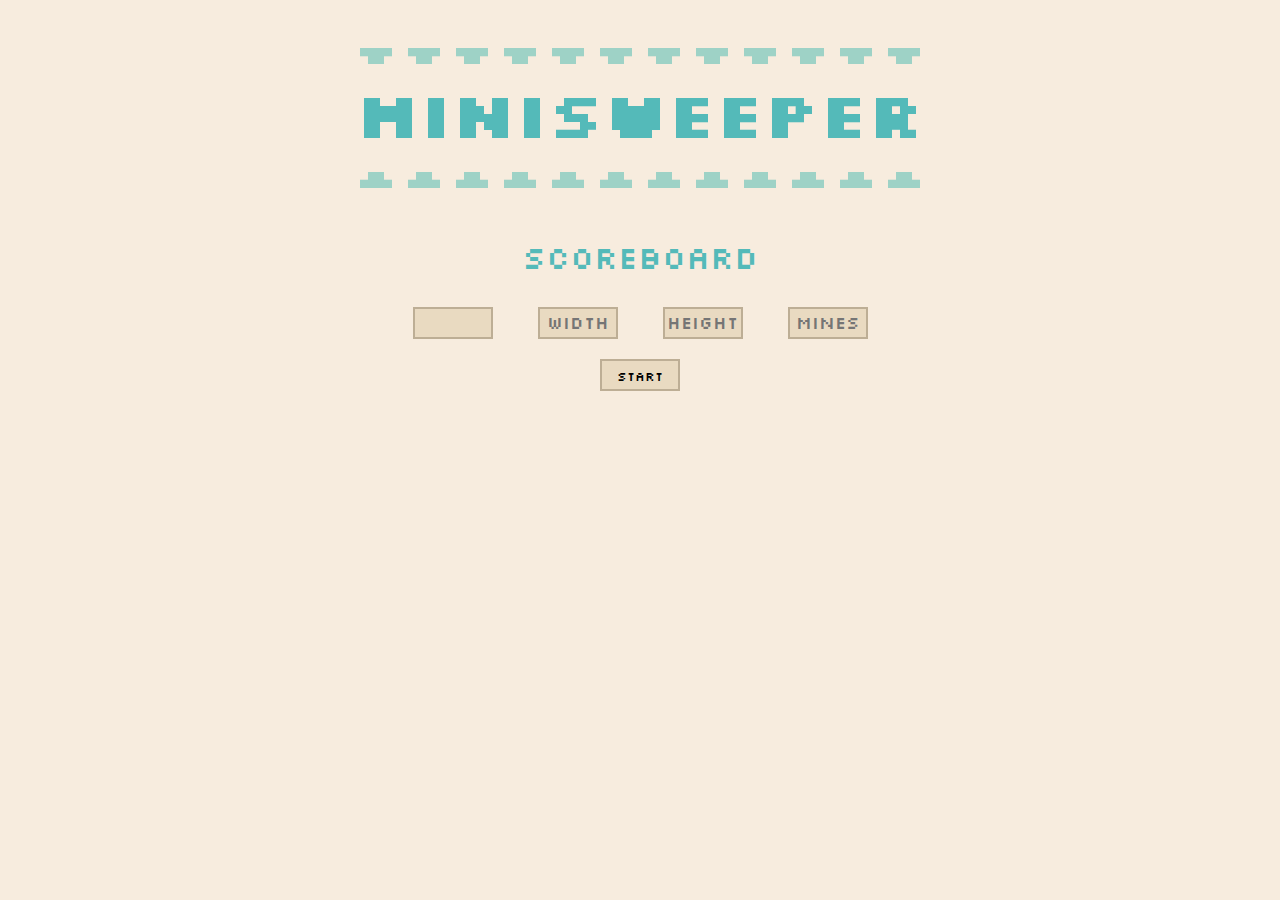
<file: index.html>
<!DOCTYPE html>
<html lang="en">

<head>
    <meta charset="UTF-8">
    <meta http-equiv="X-UA-Compatible" content="IE=edge">
    <meta name="viewport" content="width=device-width, initial-scale=1.0">
    <title>MiniSweeper</title>
    <link rel="stylesheet" href="css/index.css" />
    <link rel="preconnect" href="https://fonts.googleapis.com">
    <link rel="preconnect" href="https://fonts.gstatic.com" crossorigin>
    <link href="https://fonts.googleapis.com/css2?family=Silkscreen&display=swap" rel="stylesheet"> 
    <link rel="preload" href="resources/0mine.svg" as="image" />
    <link rel="preload" href="resources/1mine.svg" as="image" />
    <link rel="preload" href="resources/2mine.svg" as="image" />
    <link rel="preload" href="resources/3mine.svg" as="image" />
    <link rel="preload" href="resources/4mine.svg" as="image" />
    <link rel="preload" href="resources/5mine.svg" as="image" />
    <link rel="preload" href="resources/6mine.svg" as="image" />
    <link rel="preload" href="resources/7mine.svg" as="image" />
    <link rel="preload" href="resources/8mine.svg" as="image" />
    <link rel="preload" href="resources/box.svg" as="image" />
    <link rel="preload" href="resources/Cmine.svg" as="image" />
    <link rel="preload" href="resources/flag-box.svg" as="image" />
    <link rel="preload" href="resources/flag-icon.svg" as="image" />
    <link rel="preload" href="resources/mine.svg" as="image" />
</head>

<body>
    <div class="backdrop off">
    </div>
    <div class="modal off">
        <h2 class="modal-title"></h2>
        <p class="modal-text"></p>
        <button class="close-button">Close</button>
    </div>
    <div class="app">
        <h2 class="heading-underline topline">^^^^^^^^^^^^</h2>
        <h1 class="main-heading">MiniSweeper</h1>
        <h2 class="heading-underline">^^^^^^^^^^^^</h2>
        <a href="scoreboard.html" class="scoreboard-link">Scoreboard</a>
        <form class="minesweeper-settings">
            <input type="text" class="input username-input" placholder="Nazwa">
            <input type="text" class="input width-input" placeholder="Width">
            <input type="text" class="input height-input" placeholder="Height">
            <input type="text" class="input mine-input" placeholder="Mines">
            <button type="submit" class="settings-submit">Start</button>
        </form>
        <div class="stats off">
            <div class="flag-count"><img src="./resources/flag-icon.svg" alt="Flag"></div>
            <div class="timer">00:00</div>
        </div>
        <div class="minesweeper"></div>
    </div>
    <script type="module" src="./js/CookieHandler.js"></script>
    <script type="module" src="./js/index.js"></script>
</body>

</html>
</file>
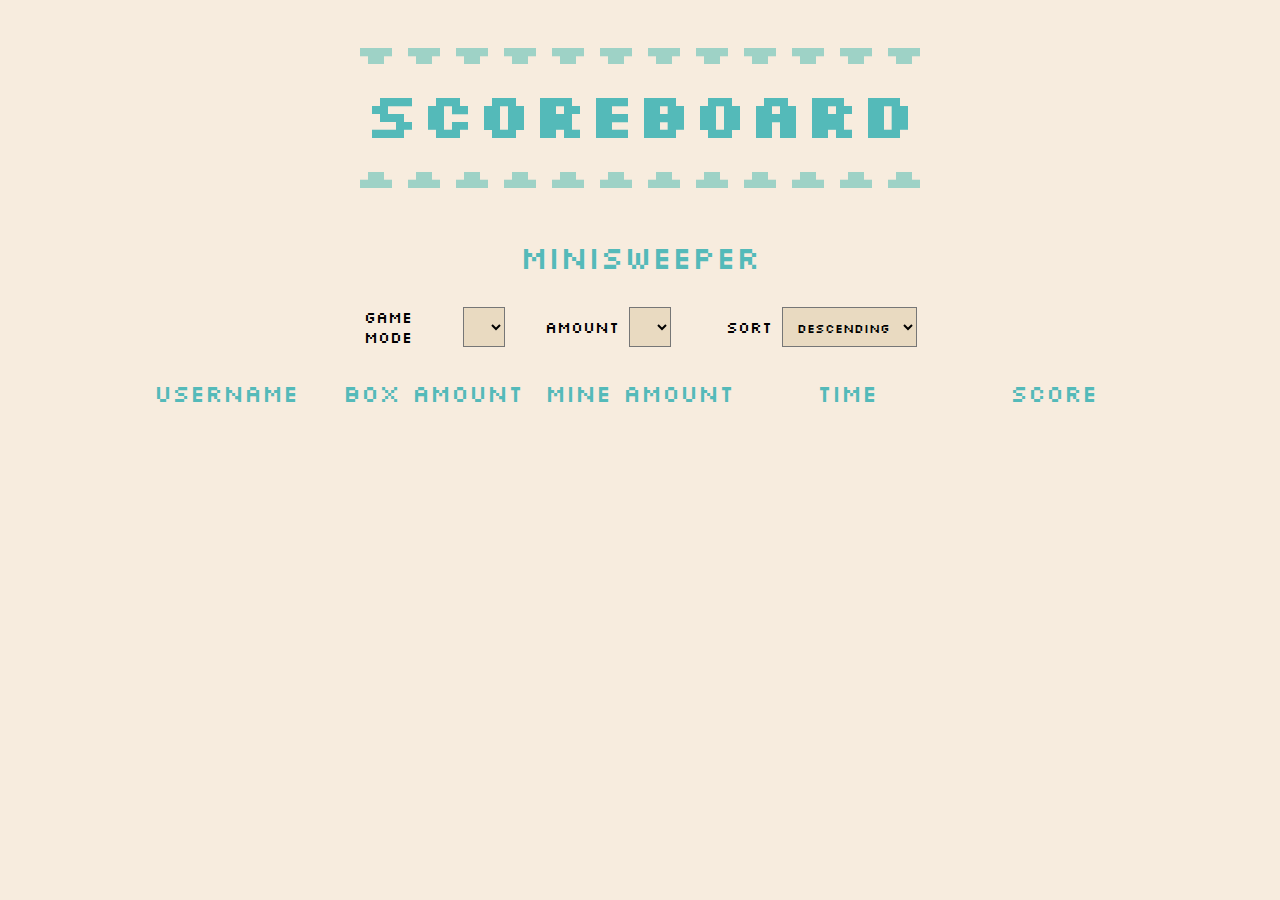
<file: scoreboard.html>
<!DOCTYPE html>
<html lang="en">

<head>
    <meta charset="UTF-8">
    <meta http-equiv="X-UA-Compatible" content="IE=edge">
    <meta name="viewport" content="width=device-width, initial-scale=1.0">
    <title>MiniSweeper</title>
    <link rel="stylesheet" href="css/index.css" />
    <link rel="stylesheet" href="css/scoreboard.css" />
    <link rel="preconnect" href="https://fonts.googleapis.com">
    <link rel="preconnect" href="https://fonts.gstatic.com" crossorigin>
    <link href="https://fonts.googleapis.com/css2?family=Silkscreen&display=swap" rel="stylesheet"> 
</head>

<body>
    <div class="scoreboard-title">
        <h2 class="heading-underline topline">^^^^^^^^^^^^</h2>
        <h1 class="main-heading">Scoreboard</h1>
        <h2 class="heading-underline">^^^^^^^^^^^^</h2>
    </div>
    <a href="index.html" class="scoreboard-link">MINISWEEPER</a>
    <div class="scoreboard-selects">
        <div class="scoreboard-select">
            <label for="mode-inp">Game mode</label>
            <select class="mode-input" name="mode" id="mode-inp"></select>
        </div>
        <div class="scoreboard-select">
            <label for="amount-inp">Amount</label>
            <select class="amount-input" name="amount" id="amount-inp"></select>
        </div>
        <div class="scoreboard-select">
            <label for="sort-inp">Sort</label>
            <select class="sort-input" name="sort" id="sort-inp">
                <option value="DESC">Descending</option>
                <option value="ASC">Ascending</option>
            </select>
        </div>
    </div>
    <div class="scoreboard-names">
        <div>Username</div>
        <div>Box amount</div>
        <div>Mine amount</div>
        <div>Time</div>
        <div>Score</div>
    </div>
    <ul class="scoreboard"></ul>
    <script type="module" src="./js/CookieHandler.js"></script>
    <script type="module" src="./js/scoreboard.js"></script>
</body>

</html>
</file>
<file: css/index.css>
:root {
    --color1: #f7ecde;
    --color2: #e9dac1;
    --color3: #9ed2c6;
    --color4: #54bab9;
    --color5: #bdae95;
}

* {
    padding: 0;
    margin: 0;
    box-sizing: border-box;
    font-family: "Silkscreen", cursive;
}

html {
    font-family: "Silkscreen", cursive;
    background-color: var(--color1);
    min-height: 100%;
    position: relative;
}

body {
    height: 100%;
}

.minesweeper {
    display: grid;
    width: max-content;
    margin: auto;
    margin-top: 50px;
}

.mine-box {
    background: url("../resources/box.svg");
    width: 40px;
    height: 40px;
    background-size: cover;
    transition: background background-size 0.5s !important;
}

.flag-box {
    background: url("../resources/flag-box.svg");
    background-size: cover;
}

.mine {
    background: url("../resources/mine.svg") !important;
    background-size: cover !important;
}

.open-box {
    background: url("../resources/0mine.svg");
    background-size: cover;
}

.open-box1 {
    background: url("../resources/1mine.svg");
    background-size: cover;
}

.open-box2 {
    background: url("../resources/2mine.svg");
    background-size: cover;
}

.open-box3 {
    background: url("../resources/3mine.svg");
    background-size: cover;
}

.open-box4 {
    background: url("../resources/4mine.svg");
    background-size: cover;
}

.open-box5 {
    background: url("../resources/5mine.svg");
    background-size: cover;
}

.open-box6 {
    background: url("../resources/6mine.svg");
    background-size: cover;
}

.open-box7 {
    background: url("../resources/7mine.svg");
    background-size: cover;
}

.open-box8 {
    background: url("../resources/8mine.svg");
    background-size: cover;
}

.clicked-mine {
    background: url("../resources/Cmine.svg") !important;
    background-size: cover !important;
}

.invalid {
    background-color: tomato !important;
}

.main-heading {
    text-align: center;
    font-size: 4em;
    color: var(--color4);
    margin-top: -10px;
}

.heading-underline {
    font-size: 4em;
    text-align: center;
    color: var(--color3);
}

.topline {
    transform: rotate(180deg);
}

.input {
    background-color: var(--color2);
    border: 2px solid var(--color5);
    width: 5rem;
    height: 2rem;
    font-size: 1.1em;
    padding-bottom: 2px;
    text-align: center;
}

.minesweeper-settings {
    margin: auto;
    width: 500px;
    display: grid;
    place-items: center;
    grid-template-columns: 1fr 1fr 1fr 1fr;
    grid-row-gap: 20px;
}

.settings-submit {
    grid-column: 1 / 5;
    width: 5rem;
    height: 2rem;
    background-color: var(--color2);
    border: 2px solid var(--color5);
    cursor: pointer;
}

.backdrop {
    position: absolute;
    width: 100%;
    height: 100%;
    overflow: hidden;
    background-color: rgba(0, 0, 0, 0.3);
    z-index: 2;
    backdrop-filter: blur(5px);
}

.modal {
    position: absolute;
    z-index: 3;
    background-color: var(--color1);
    padding: 20px;
    border: 5px solid var(--color2);
    top: 40%;
    left: 50%;
    transform: translateX(-50%);
}

.modal-text {
    margin-top: 2px;
}

.close-button {
    width: 6rem;
    height: 2rem;
    background-color: var(--color2);
    border: 2px solid var(--color5);
    cursor: pointer;
    margin-top: 10px;
}

.off {
    display: none !important;
}

.lost {
    color: red;
}

.stats {
    width: max-content;
    margin: auto;
    height: 70px;
    padding-top: 40px;
    display: flex;
    align-items: center;
    gap: 100px;
}

.timer {
    font-size: 2em;
    background-color: var(--color2);
    border: 2px solid var(--color5);
    width: 7rem;
    padding-bottom: 5px;
    padding-left: 0.5px;
}

.flag-count {
    display: flex;
    align-items: center;
    font-size: 2em;
}

.flag-count-text {
    margin-top: -5px;
}

.flag-count > img {
    height: 70px;
}

.scoreboard-link {
    display: block;
    text-align: center;
    text-decoration: none;
    color: var(--color4);
    font-size: 2em;
    margin-bottom: 30px;
}
</file>
<file: css/scoreboard.css>
.scoreboard-selects {
    width: max-content;
    margin: auto;
    display: flex;
    justify-content: center;
    gap: 40px;
}

.scoreboard-select {
    width: 100%;
    display: flex;
    align-items: center;
    gap: 10px;
}

.amount-input,
.sort-input,
.mode-input {
    background-color: var(--color2);
    padding: 0 0.75em;
    height: 3em;
}

.scoreboard-names {
    display: grid;
    width: 80%;
    max-width: 1200px;
    place-items: center;
    margin: 30px auto 0 auto;
    grid-template-columns: repeat(5, 1fr);
    gap: 10px;
    font-size: 1.5em;
    color: var(--color4);
}

.scoreboard-names > div {
    text-align: center;
}

.scoreboard {
    margin: 10px auto 0 auto;
    width: 80%;
    max-width: 1200px;
}

.scoreboard-record {
    display: grid;
    width: 100%;
    grid-template-columns: repeat(5, 1fr);
    place-items: center;
    gap: 10px;
    font-size: 1.2em;
}
</file>
